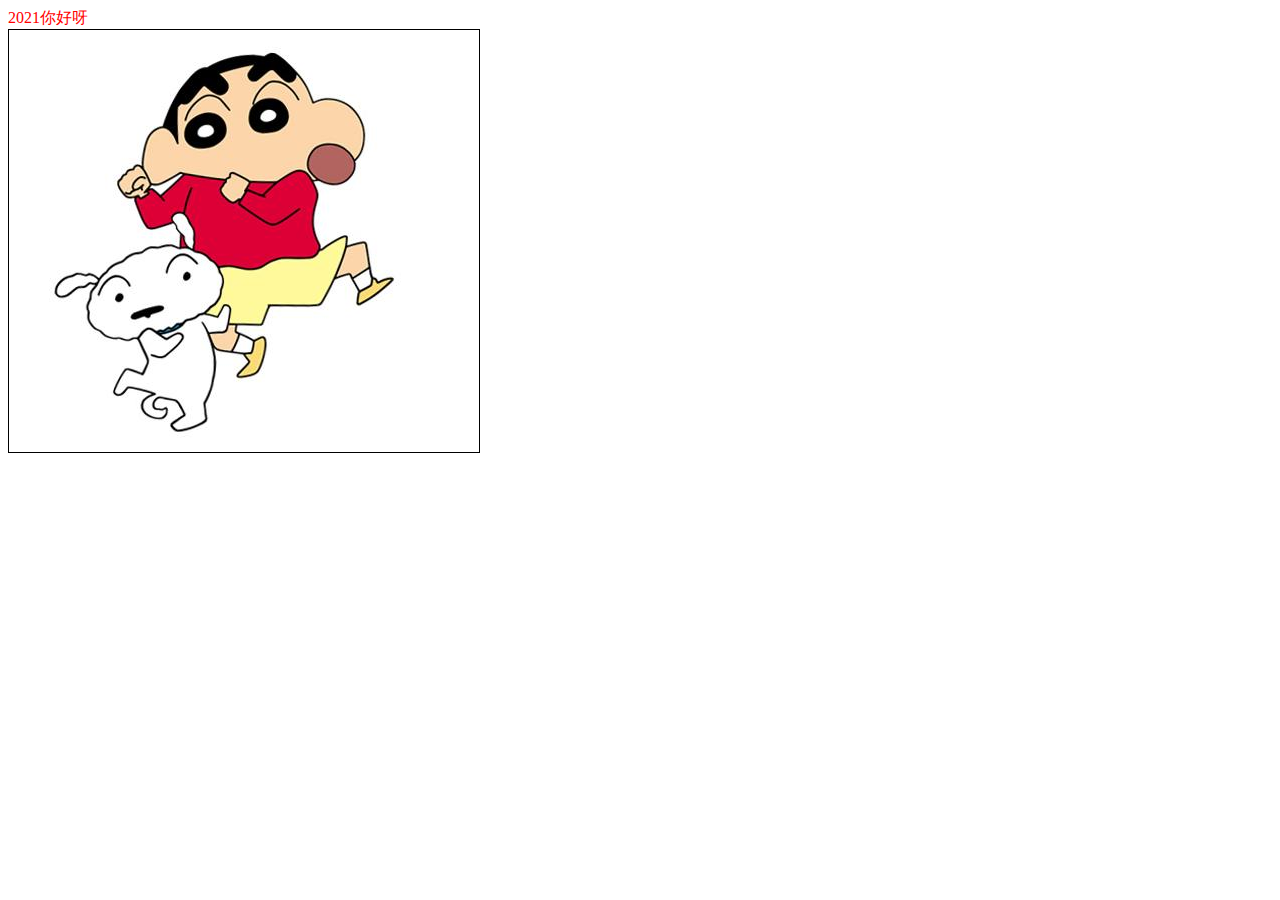
<file: public/index.html>
<!DOCTYPE html>
<html lang="en">
<head>
    <meta charset="UTF-8">
    <meta name="viewport" content="width=device-width, initial-scale=1.0">
    <title>Document</title>
    <link rel="stylesheet" href="./style.css">
</head>
<body>
    <div>
        2021你好呀
    </div>
    <img src="./s.jpeg" alt="">
    <script src="./c.js"></script>  
</body>
</html>
</file>
<file: public/style.css>
body {
    color: red;
}
img {
    max-width: 100%;
    max-height: 100%;
    border: 1px solid black;
}
</file>
